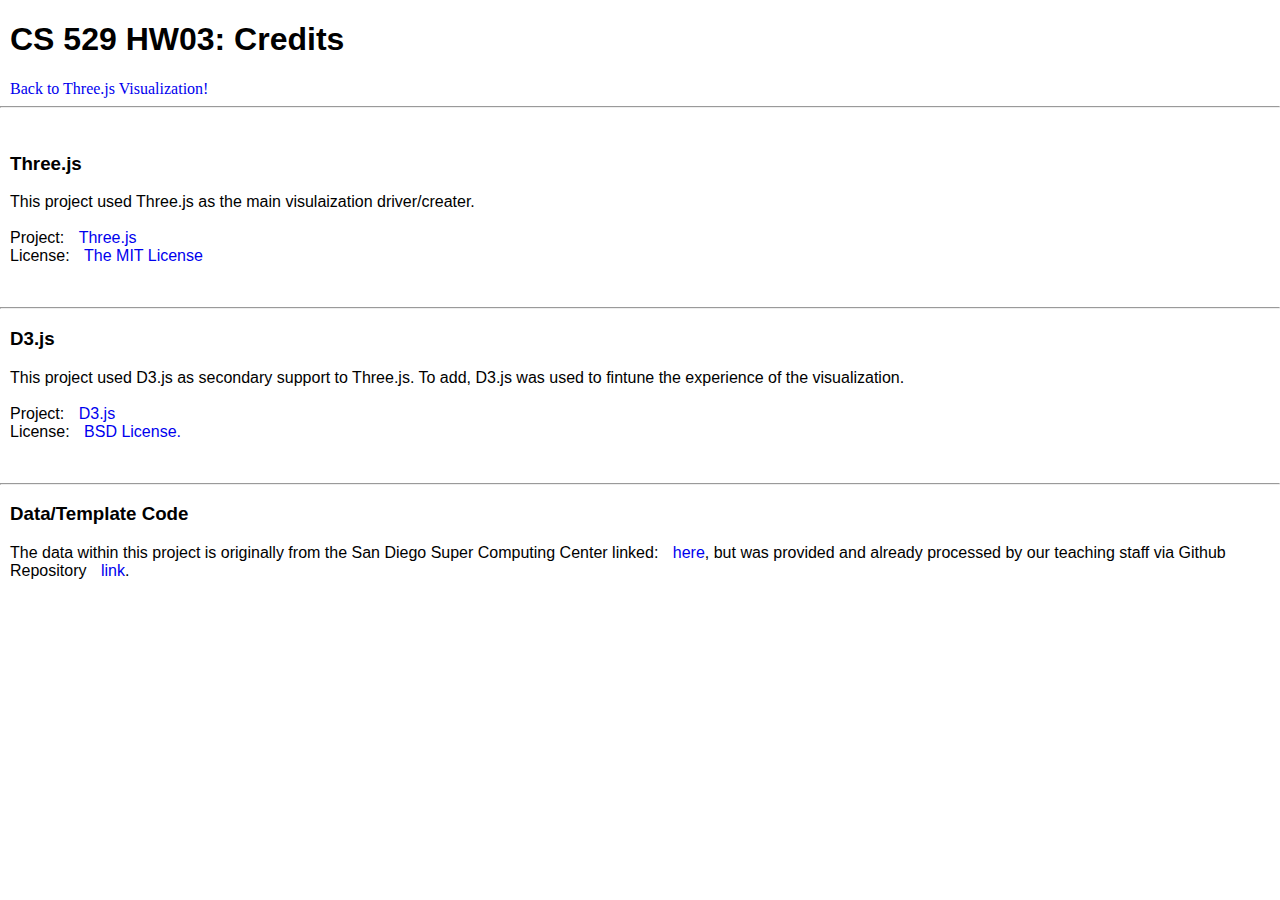
<file: credits.html>
<!DOCTYPE html>
<html>

<head>
        <meta charset="utf-8">
        <title>Three.js Particle System</title>
        <link rel="shortcut icon" href="#">
        <link rel="stylesheet" type="text/css" href="src/css/main.css" />
</head>

<body>
        <h1>CS 529 HW03: Credits</h1>
        <a href="index.html">Back to Three.js Visualization!</a>
        <hr>
        <br>
        <h3>Three.js</h3>
        <p>
            This project used Three.js as the main visulaization driver/creater.

            <br>
            <br>Project: <a href="https://threejs.org/">Three.js</a> 
            <br>License: <a href="https://mit-license.org/">The MIT License</a></a>

        </p>
        <br>
        <hr>
        <h3>D3.js</h3>
        <p>
            This project used D3.js as secondary support to Three.js. To add, D3.js was used to fintune the experience of the visualization. 
            <br>
            <br>Project: <a href="hhttps://d3js.org/">D3.js</a> 
            <br>License: <a href="https://opensource.org/licenses/BSD-3-Clause">BSD License.</a></a>
        </p>
        <br>
        <hr>
        <h3>Data/Template Code</h3>
        <p>The data within this project is originally from the San Diego Super Computing Center linked: <a href="https://www.uni-kl.de/sciviscontest/">here</a>, but was provided and already processed by our teaching staff via Github Repository <a href="https://github.com/uic-evl/cs529-vds">link</a>.</p>
    
        
        
</body>

</html>
</file>
<file: src/css/main.css>
html {
    background-color: #ffffff;
}

body {
    margin: auto;
    height:auto;
    background-color: #FFFFFF;
}

h1, h2, h3, h4, h5, h6 {
    /* top | right | bottom | left */
    padding-left: 10px; 
    font-family: "Arial", sans-serif;
    font-style: bold;
}

p {
    padding-left: 10px;
    padding-right: 10px;
    font-family: "Arial", sans-serif;
    font-size: medium;
}

.nav {
    display: inline;
}

a {
    width:auto;
    height:auto;
    text-decoration: none;
    padding-left: 10px;
}

canvas {
    width: 100%;
    height: 100%;
}

.container {
    /* background-color: red; */
    height:100%;
    width:100%;
    padding: 10px 10px 10px 10px;
}

.flow-scene {
    /* background-color: green; */
    float:left;
    width:50%;
    height:100%;
    box-sizing: border-box
}

.flow-slice {
    /* background-color: blue; */
    float: right;
    width:50%;
    height:100%;
    box-sizing: border-box
}
</file>
